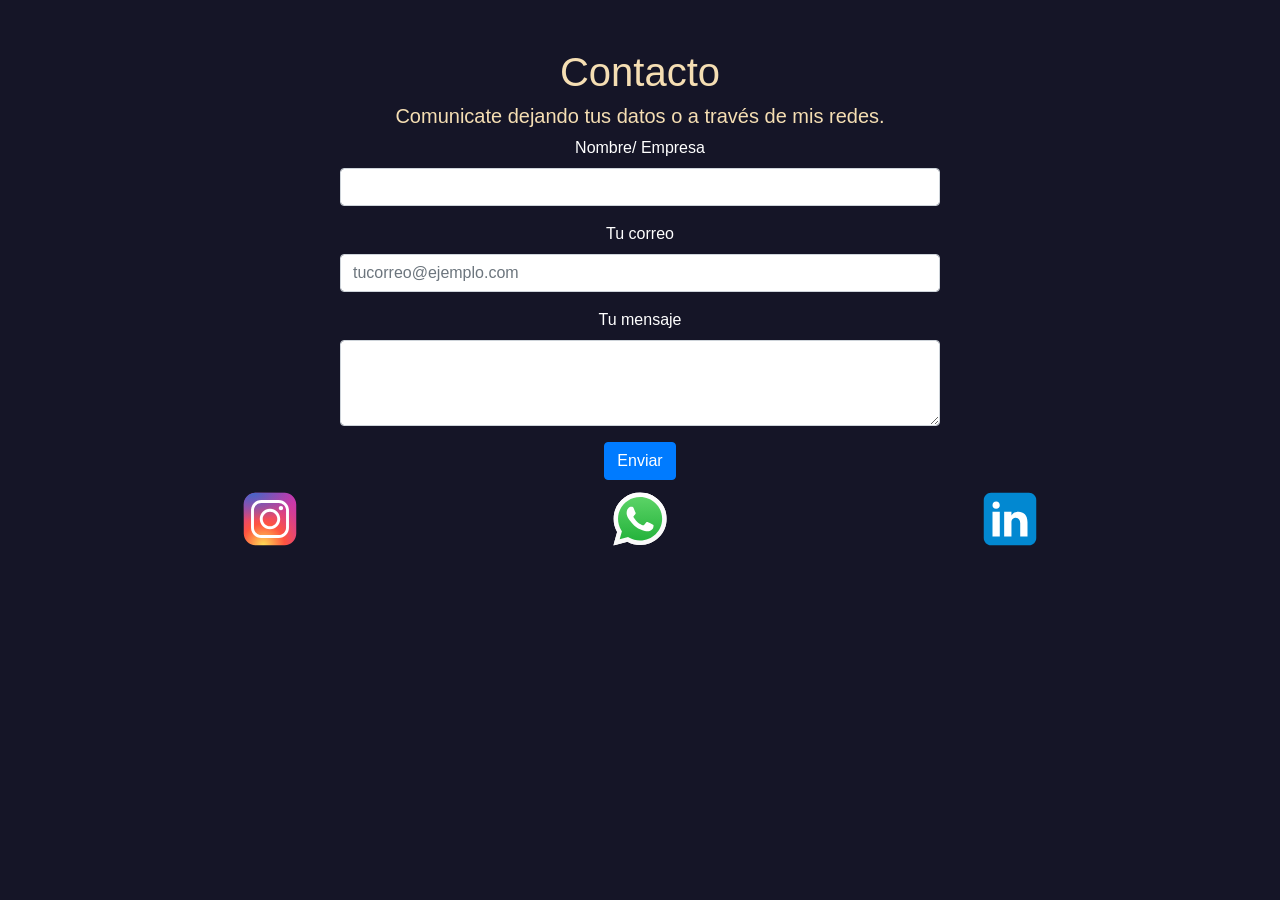
<file: contacto.html>
<!DOCTYPE html>
<html lang="en">
<head>
    <meta charset="UTF-8">
    <meta name="viewport" content="width=device-width, initial-scale=1.0">
    <title>Contacto</title>
    <link rel="icon" href="imagenes/logofav.png" type="image/x-icon">
     <!-- Bootstrap CSS -->
     <link href="https://stackpath.bootstrapcdn.com/bootstrap/4.5.2/css/bootstrap.min.css" rel="stylesheet">
    <link rel="stylesheet" href="style.css">
    <link rel="stylesheet" href="contacto.css">
    <style>
        .contact-form {
            max-width: 600px;
            margin: auto;
        }
    </style>
<script type="text/javascript" src="https://cdn.emailjs.com/dist/email.min.js"></script>
<script type="text/javascript">
    (function(){
        emailjs.init("PHWpnDkO3Jo6taZbr"); // Reemplaza YOUR_PUBLIC_KEY con tu Public Key de EmailJS
    })();
</script>

</head>
<body>
    

<!-- Nueva sección de contacto -->
<div id="contacto" class="container mt-5 text-center">
    <h1 class="encabezado">Contacto</h1>
    <h5 class="encabezado">Comunicate dejando tus datos o a través de mis redes.</h5>
    <form id="contact-form" class="contact-form">
        <div class="mb-3">
            <label for="nombre" class="form-label">Nombre/ Empresa</label>
            <input type="text" class="form-control" id="nombre" name="user_name">
          </div>
          <div class="mb-3">
            <label for="email" class="form-label">Tu correo</label>
            <input type="email" class="form-control" id="email" name="user_email" placeholder="tucorreo@ejemplo.com">
          </div>
          <div class="mb-3">
            <label for="mensaje" class="form-label">Tu mensaje</label>
            <textarea class="form-control" id="mensaje" name="message" rows="3"></textarea>
          </div>
        <button type="submit" class="btn btn-primary">Enviar</button>
    </form>
</div>

<!-- Modal -->
<div class="modal fade" id="successModal" tabindex="-1" aria-labelledby="successModalLabel" aria-hidden="true">
    <div class="modal-dialog">
        <div class="modal-content">
            <div class="modal-header">
                <h5 class="modal-title text-primary" id="successModalLabel">Mensaje enviado con éxito</h5>
                <button type="button" class="close" data-dismiss="modal" aria-label="Close">
                    <span aria-hidden="true">&times;</span>
                </button>
            </div>
            <div class="modal-body">
                Gracias por comunicarte. Responderé pronto.
            </div>
            <div class="modal-footer">
                <button type="button" class="btn btn-secondary" data-dismiss="modal">Cerrar</button>
            </div>
        </div>
    </div>
</div>

<!-- redes -->
 <div class="container redes mt-1">

    <div class="container text-center">
        <div class="row">
            <div class="col">
                <a href="https://www.instagram.com/ac_creadordigital/profilecard/?igsh=MnJlMWpsYjBheGY1" target="_blank">
                    <img src="imagenes/instagram.svg" class="icon-size img-fluid" alt="Instagram">
                </a>
            </div>
            <div class="col">
                <a href="https://wa.me/2616655143" target="_blank">
                    <img src="imagenes/whatsapp.svg" class="icon-size img-fluid" alt="WhatsApp">
                </a>
            </div>
            <div class="col">
                <a href="https://www.linkedin.com/in/hernan-cruz-216741343/" target="_blank">
                    <img src="imagenes/linkedIn.svg" class="icon-size img-fluid" alt="LinkedIn">
                </a>
            </div>
        </div>
      </div>
 </div>




  <!-- Bootstrap JS and dependencies -->
  <script src="https://code.jquery.com/jquery-3.5.1.slim.min.js"></script>
  <script src="https://cdn.jsdelivr.net/npm/@popperjs/core@2.5.4/dist/umd/popper.min.js"></script>
  <script src="https://stackpath.bootstrapcdn.com/bootstrap/4.5.2/js/bootstrap.min.js"></script>
  <script type="text/javascript">
      document.getElementById('contact-form').addEventListener('submit', function(event) {
          event.preventDefault();
          emailjs.sendForm('service_9iidu1n', 'template_qa4haq7', this)
              .then(function() {
                  $('#successModal').modal('show');
              }, function(error) {
                  alert('Error al enviar el mensaje: ' + JSON.stringify(error));
              });
      });
  </script>
</body>
</html>
</file>
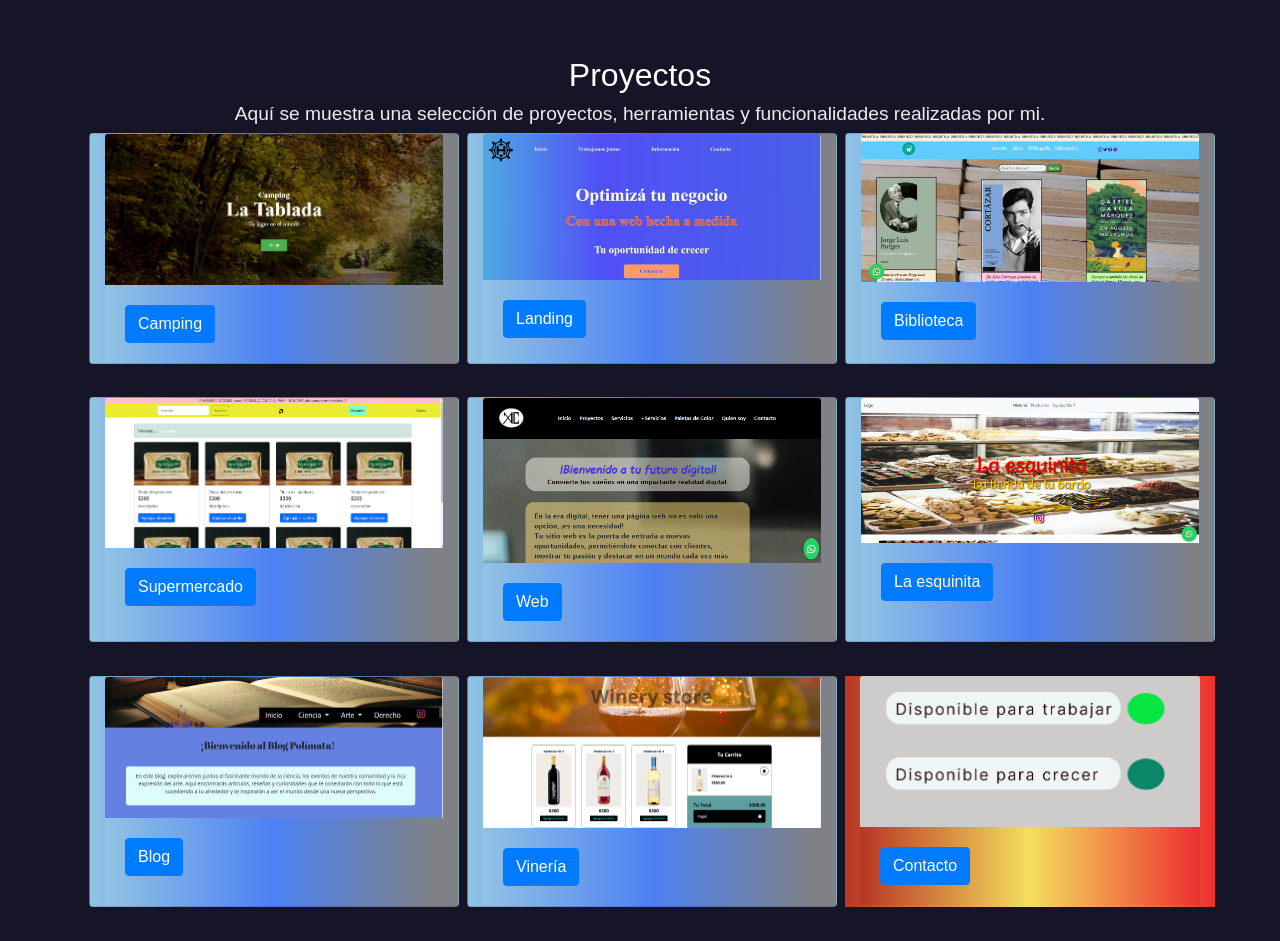
<file: proyectos.html>
<!DOCTYPE html>
<html lang="en">

<head>
    <meta charset="UTF-8">
    <meta name="viewport" content="width=device-width, initial-scale=1.0">
    <title>Proyectos</title>
    <!-- Bootstrap CSS -->
    <link href="https://stackpath.bootstrapcdn.com/bootstrap/4.5.2/css/bootstrap.min.css" rel="stylesheet">

    <link rel="stylesheet" href="style.css">
    <link rel="stylesheet" href="proyectos.css">
    <link rel="icon" href="imagenes/logofav.png" type="image/x-icon">

</head>

<body>
    <div class="mt-4 pt-4">
        <div class="container mt-2">
            <h1 class="glow">Proyectos</h1>
            <h5 class="description">Aquí se muestra una selección de proyectos, herramientas y funcionalidades
                realizadas por mi.</h5>
        </div>
    </div>
    <div class="container cards">
        
        <div class="col-md-4 col-12 card mx-1" style="width: 16rem;">
            <img src="imagenes/1camping.png" class="card-img-top" alt="...">
            <div class="card-body">
                <a href="https://epsilon1441.github.io/HCW-Dinamicpage.github.io/" class="btn btn-primary">Camping</a>
            </div>
        </div>
        <div class="col-md-4 col-12 card mx-1" style="width: 18rem;">
            <img src="imagenes/2landing.png " class="card-img-top" alt="...">
            <div class="card-body">
                <a href="https://hernancreacionesweb.github.io/HCcreacionesweb-React.github.io/" class="btn btn-primary">Landing</a>
            </div>
        </div>
        <div class="col-md-4 col-12 card mx-1" style="width: 18rem;">
            <img src="imagenes/4biblioteca.png " class="card-img-top" alt="...">
            <div class="card-body">
                <a href="https://epsilon1441.github.io/Epsilon1441biblio.github.io/" class="btn btn-primary">Biblioteca</a>
            </div>
        </div>



    </div>

    <div class="container cards">
        <div class="col-md-4 col-12 card mx-1" style="width: 16rem;">
            <img src="imagenes/6supermercado.png" class="card-img-top" alt="...">
            <div class="card-body">
                <a href="https://epsilon1441.github.io/HCWebSupermercado.github.oi/" class="btn btn-primary">Supermercado</a>
            </div>
        </div>
        <div class="col-md-4 col-12 card mx-1" style="width: 18rem;">
            <img src="imagenes/7web.png " class="card-img-top" alt="...">
            <div class="card-body">
                <a href="https://epsilon1441.github.io/ACWebDesign.github.io/" class="btn btn-primary">Web</a>
            </div>
        </div>
        <div class="col-md-4 col-12 card mx-1" style="width: 18rem;">
            <img src="imagenes/9laesquinita.png " class="card-img-top" alt="...">
            <div class="card-body">
                <a href="https://hernancreacionesweb.github.io/Tiendabarrial-HCWeb.github.io/" class="btn btn-primary">La esquinita</a>
            </div>
        </div>



    </div>

    <div class="container cards">
        <div class="col-md-4 col-12 card mx-1" style="width: 16rem;">
            <img src="imagenes/5blog.png" class="card-img-top" alt="...">
            <div class="card-body">
                <a href="https://epsilon1441.github.io/astropolimatablog.github.io/" class="btn btn-primary">Blog</a>
            </div>
        </div>
        <div class="col-md-4 col-12 card mx-1" style="width: 18rem;">
            <img src="imagenes/10winery.png " class="card-img-top" alt="...">
            <div class="card-body">
                <a href="https://epsilon1441.github.io/Winery-store.github.io/" class="btn btn-primary">Vinería</a>
            </div>
        </div>
        <div class="col-md-4 col-12 card-dispo mx-1" style="width: 18rem;">
            <img src="imagenes/disponible.png " class="card-img-top" alt="...">
            <div class="card-body dispo">
                <a href="contacto.html" class="btn btn-primary">Contacto</a>
            </div>
        </div>



    </div>

















    <script>
        document.addEventListener("DOMContentLoaded", function () {
            setTimeout(function () {
                document.querySelector('.description').classList.add('visible');
            }, 500);
        });
    </script>


    <!-- Bootstrap JS and dependencies -->
    <script src="https://code.jquery.com/jquery-3.5.1.slim.min.js"></script>
    <script src="https://cdn.jsdelivr.net/npm/@popperjs/core@2.5.4/dist/umd/popper.min.js"></script>
    <script src="https://stackpath.bootstrapcdn.com/bootstrap/4.5.2/js/bootstrap.min.js"></script>


</body>

</html>
</file>
<file: style.css>
*{
    margin: 0%;
    padding: 0%;
    box-sizing: border-box;

}
body{
    margin: 0%;
    padding: 0%;
    box-sizing: border-box;
    background-color: rgb(21, 21, 39);
}
</file>
<file: contacto.css>
.encabezado{
    color: wheat  ;
}

.form-label{
    color: rgb(255, 255, 255) ;
}

/* redes */
.icon-size {
    width: 100px;
    height: 70px;
}
</file>
<file: proyectos.css>
.glow {
    font-size: 2em;
    color: #fff;
    text-align: center;
    animation: glow 1.5s ease-in-out infinite alternate;
}

@keyframes glow {
    from {
        text-shadow: 0 0 10px #fff, 0 0 20px #fff, 0 0 30px #e7c3e7, 0 0 40px #ff00ff, 0 0 50px #ff00ff, 0 0 60px #ff00ff, 0 0 70px #ff00ff;
    }
    to {
        text-shadow: 0 0 20px #fff, 0 0 30px #9be9f3, 0 0 40px #ecb0ec, 0 0 50px #ff00ff, 0 0 60px #ff00ff, 0 0 70px #ff00ff, 0 0 80px #ff00ff;
    }
}

.description {
    text-align: center;
    font-size: 1.2em;
    opacity: 0;
    transition: opacity 2s ease-in-out;
    color: #eeeded;
}

.description.visible {
    opacity: 1;
}



.cards{
    display: flex;
 
}
.card{
    margin-bottom: 3%;
    background: linear-gradient(to right, #91c3e4, #4c81f3, #818181) !important; 
}
.card-body{
    background: linear-gradient(to right, #91c3e4, #4c81f3, #818181) !important;  
}


.card-dispo{
    background: linear-gradient(to right, #b83625, #f5de5e, #ec3030) !important; 
    margin-bottom: 3%;
 }

 .dispo{
    background: linear-gradient(to right, #b83625, #f5de5e, #ec3030) !important; 
 }

@media (max-width: 768px) {
    .cards{
        display:   inline-table;
        width: 100%;
       
    }
    .card{
        margin-bottom: 3%;
        background: linear-gradient(to right, #757373, #ffffff, #818181) !important; 
    }
}
</file>
